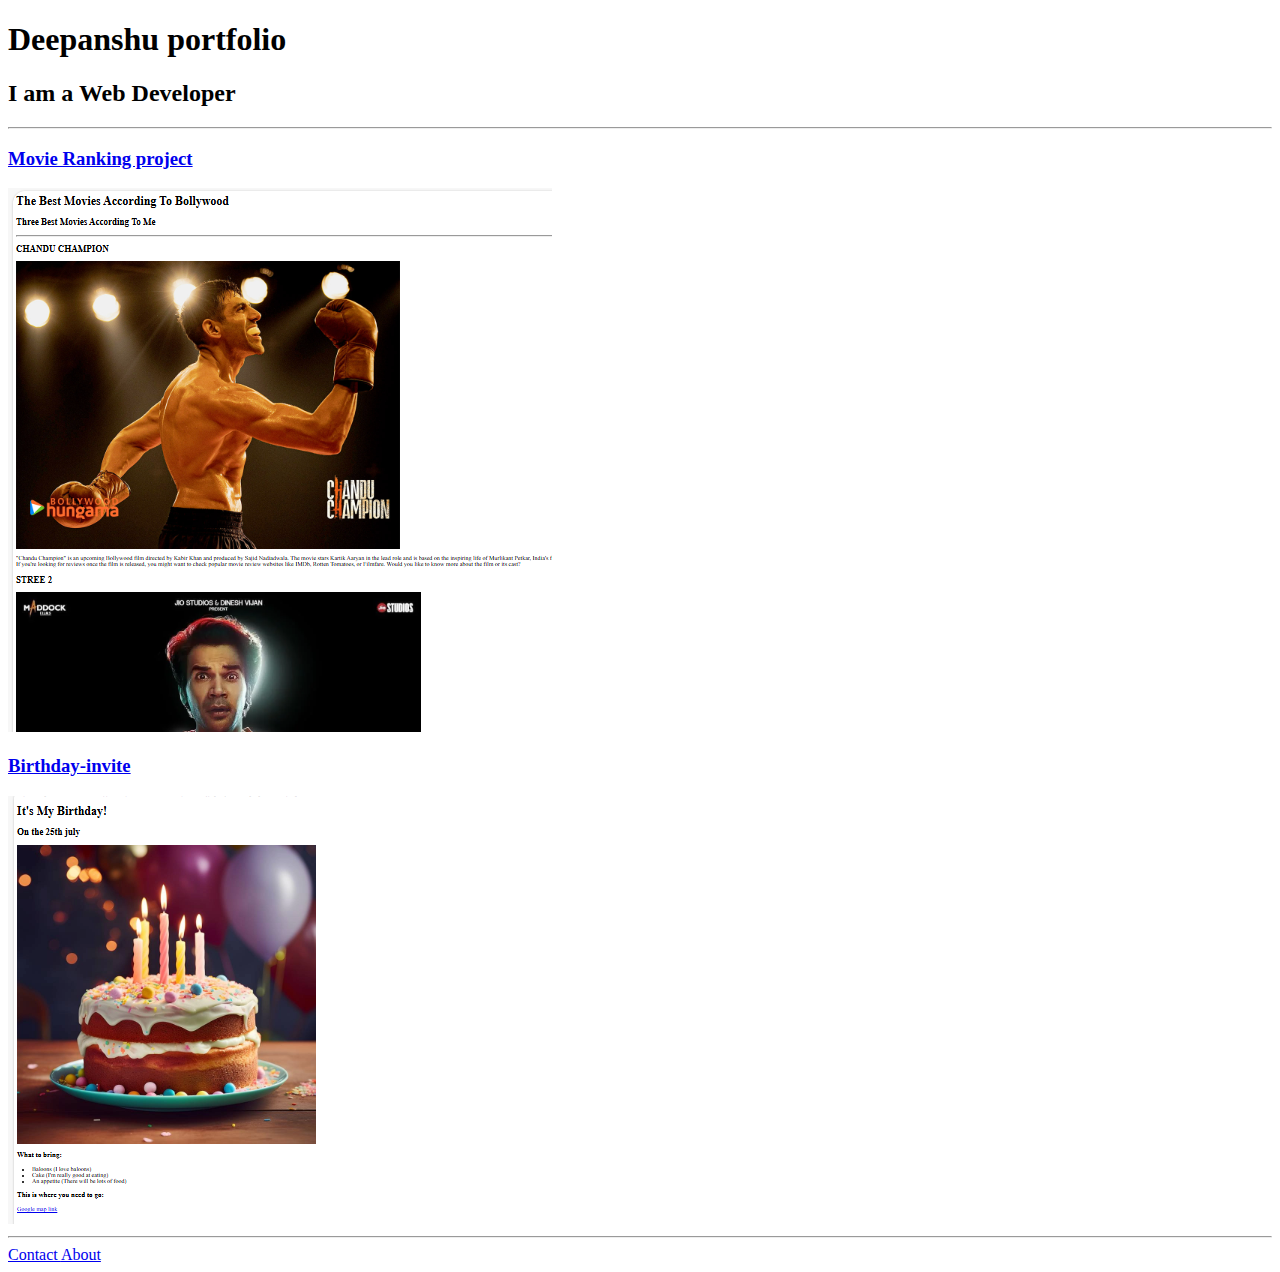
<file: Project-3/index.html>
<!-- TODO 1: Create the HTML Boilerplate -->

<!-- TODO 2: Add Your previous projects' HTML into the public folder -->

<!-- TODO 3: Take screenshots of your project previews and add the images to the images folder -->

<!-- TODO 4: Add titles/subtitles etc. -->

<!-- TODO 5: Add a link to the project pages -->

<!-- TODO 6: Add images to show the project previews
HINT for TODO 6: You can use the height attribute set to 200 to make the image smaller:
https://developer.mozilla.org/en-US/docs/Web/HTML/Element/img#attr-height -->

<!-- TODO 7: Add the Contact Me and About Me page links -->
 <!DOCTYPE html>
 <html lang="en">
 <head>
    <meta charset="UTF-8">
    <!-- <meta name="viewport" content="width=device-width, initial-scale=1.0"> -->
    <title>portfolio</title>
 </head>
 <body>
    <h1> Deepanshu portfolio</h1>
    <h2> I am a Web Developer</h2>
    <hr/>
    <h3><a href="./public/movie-ranking.html"> Movie Ranking project</a></h3>
     <img src="./Capture.PNG" alt="screenshots"/> 
     
     <h3><a href="./public/birthday-invite.html"> Birthday-invite</a></h3>
    <img src="./birthday.PNG" alt="screenshots"/>
    <hr/>
    <a href="./public/contact.html"> Contact </a>  <a href="./public/about.html"> About</a>
 </body>
 </html>
</file>
